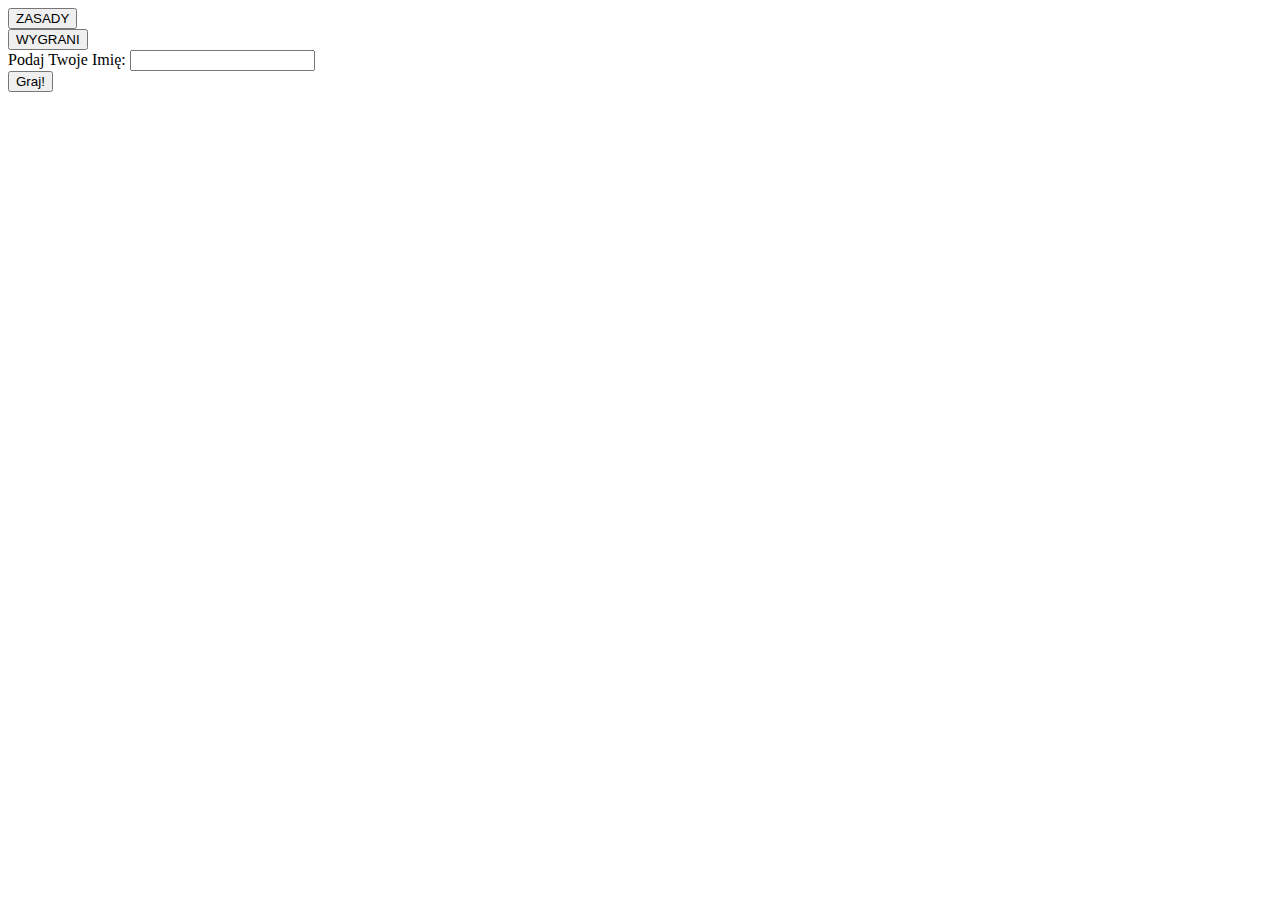
<file: index.html>
<!DOCTYPE html>
<html lang="pl">
<head>
    <meta charset="utf-8">
    <title>Postaw na milion</title>
    <meta name="description" content="Postaw na milion">
    <meta name="keywords" content="game, postawnamilion">
    <meta http-equiv="X-UA-Compatible" content="IE=edge, chrome-1">
    <meta name="author" content="Kamil Zasada">
    <link rel="stylesheet" href="css/style.css">
</head>

<body>
        <form action="rules.html"><button  id="rules">ZASADY</button></form>
        <form action="results.html"><button  id="results">WYGRANI</button></form>

   <div class="name">Podaj Twoje Imię: <input id="playername" type="text" name="name"></div>
   <button onclick="startGame(document.getElementById('playername').value)" id="start_game">Graj!</button>
   <div id="hello"></div>
   <form action="game.html"><button  id="start">START!</button></form>


   <script src="js/script.js"></script>
   

</body>
</html>
</file>
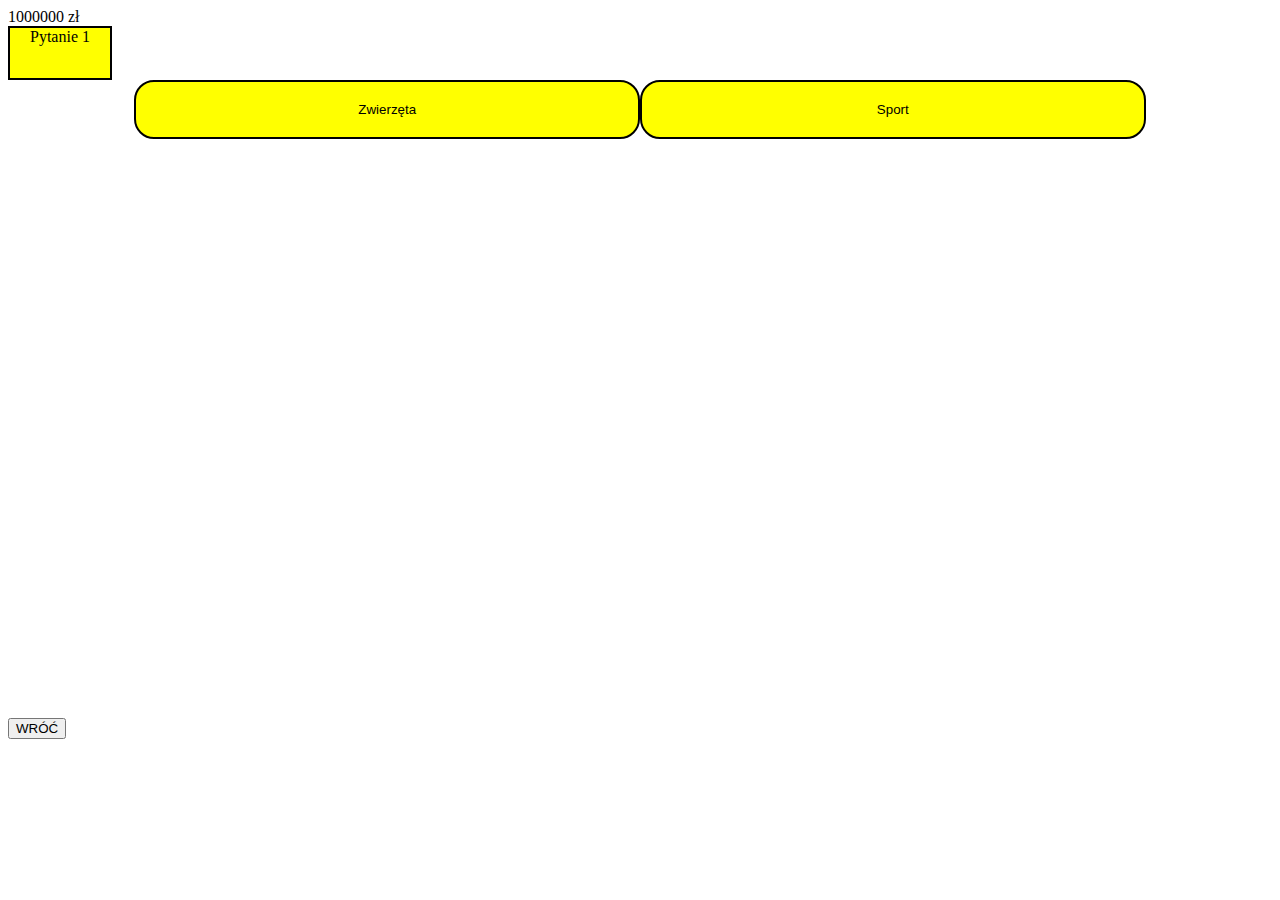
<file: game.html>
<!DOCTYPE html>
<html lang="pl">
<head>
    <meta charset="utf-8">
    <title>Postaw na milion</title>
    <meta name="description" content="Game">
    <meta name="keywords" content="game, postawnamilion">
    <meta http-equiv="X-UA-Compatible" content="IE=edge, chrome-1">
    <meta name="author" content="Kamil Zasada">
    <link rel="stylesheet" href="css/game.css">
</head>
<body onload="categoryDraw()">
    <div id="player_name"></div>

    <div id="money"></div>

    <div id="questionNumber">Pytanie 1</div>
    <div class="choose_category">
        <input onclick = "questionDraw(value)" type="button" id="category1" class="category_button"></input>
        <input onclick = "questionDraw(value)" type="button" id="category2" class="category_button"></input>
    </div>
    <div id="questionframe">
    <div id="question"></div>
    <div class = "answers">
                
        <div class="answerframe" id="answer1">
            <input onclick="addEverything('answer1')" class="betEverything" type="button" value="POSTAW WSZYSTKO">
            <input onclick="take50k('answer1')"type="button" value="-">
            <input onclick = "add50k('answer1')"type="button" value="+">
            <input class="money" id="money1" type="button" value="0">
            <div class="answer"></div>
        </div>
        <div class="answerframe" id="answer2">
            <input onclick="addEverything('answer2')" class="betEverything" type="button" value="POSTAW WSZYSTKO">
            <input onclick="take50k('answer2')" type="button" value="-">
            <input onclick = "add50k('answer2')"type="button" value="+">
            <input class="money" id="money2" type="button" value="0">
            <div class="answer"></div>
        </div>
        <div class="answerframe" id="answer3">
            <input onclick="addEverything('answer3')" class="betEverything" type="button" value="POSTAW WSZYSTKO">
            <input onclick="take50k('answer3')" type="button" value="-">
            <input onclick = "add50k('answer3')"type="button" value="+">
            <input class="money" id="money3" type="button" value="0">
            <div class="answer"></div>
        </div>
        <div class="answerframe" id="answer4">
            <input onclick="addEverything('answer4')" class="betEverything" type="button" value="POSTAW WSZYSTKO">
            <input onclick="take50k('answer4')" type="button" value="-">
            <input onclick = "add50k('answer4')"type="button" value="+">
            <input class = "money" id="money4" type="button" value="0">
            <div class="answer"></div>
        </div>
    </div>

<input class="checkbutton" onclick="check()" id="checkanswer" type="button" value="Sprawdź odpowiedź">
</div>
<form action="index.html"><button>WRÓĆ</button></form>

 
    <script src="js/script.js"></script>

</body>
</html>
</file>
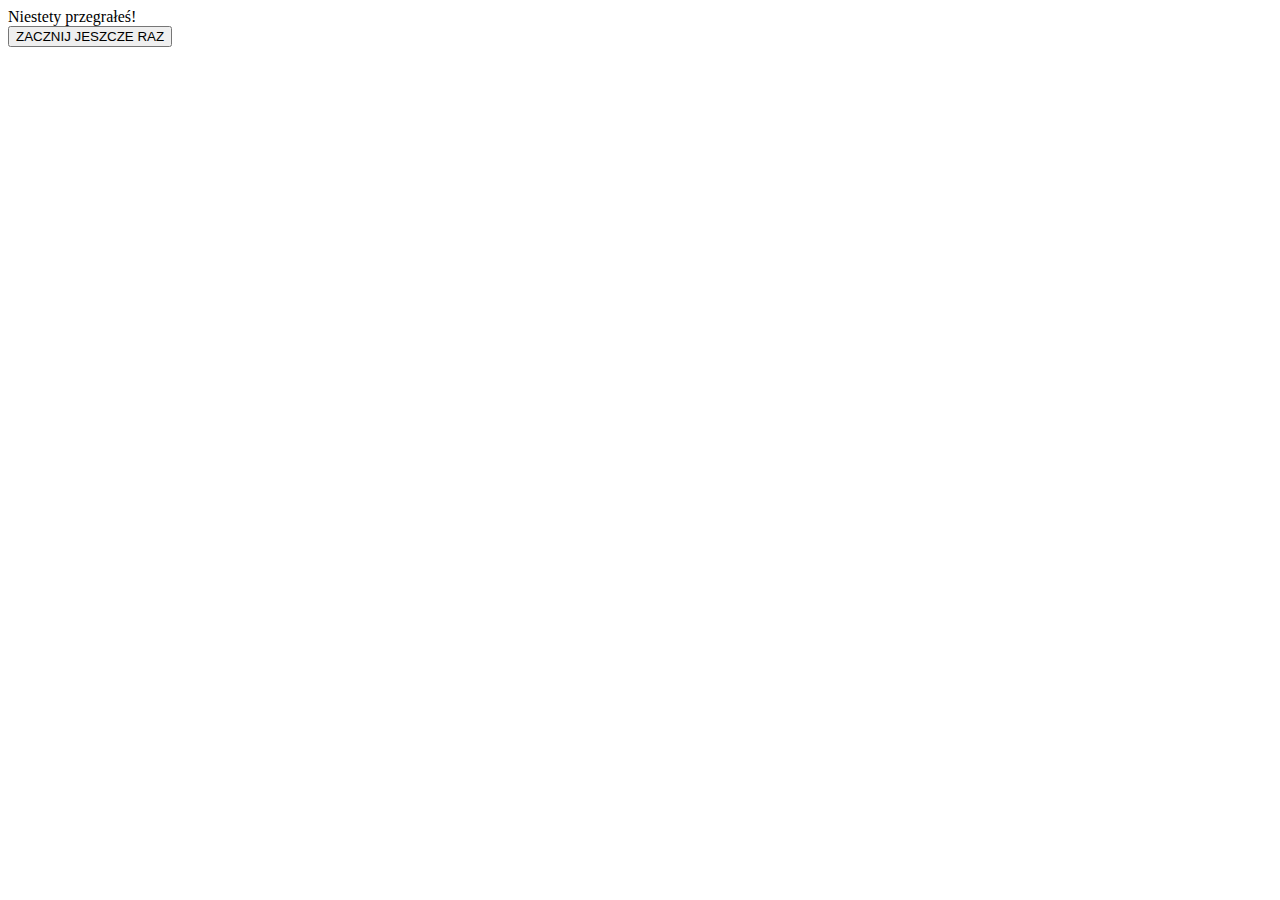
<file: lose.html>
<!DOCTYPE html>
<html lang="pl">
<head>
    <meta charset="utf-8">
    <title>Postaw na milion</title>
    <meta name="description" content="Postaw na milion">
    <meta name="keywords" content="game, postawnamilion">
    <meta http-equiv="X-UA-Compatible" content="IE=edge, chrome-1">
    <meta name="author" content="Kamil Zasada">
    <link rel="stylesheet" href="css/style.css">
</head>
<body>
    <div>Niestety przegrałeś!</div>
    <form action="index.html"><button>ZACZNIJ JESZCZE RAZ</button></form>
</body>
</html>
</file>
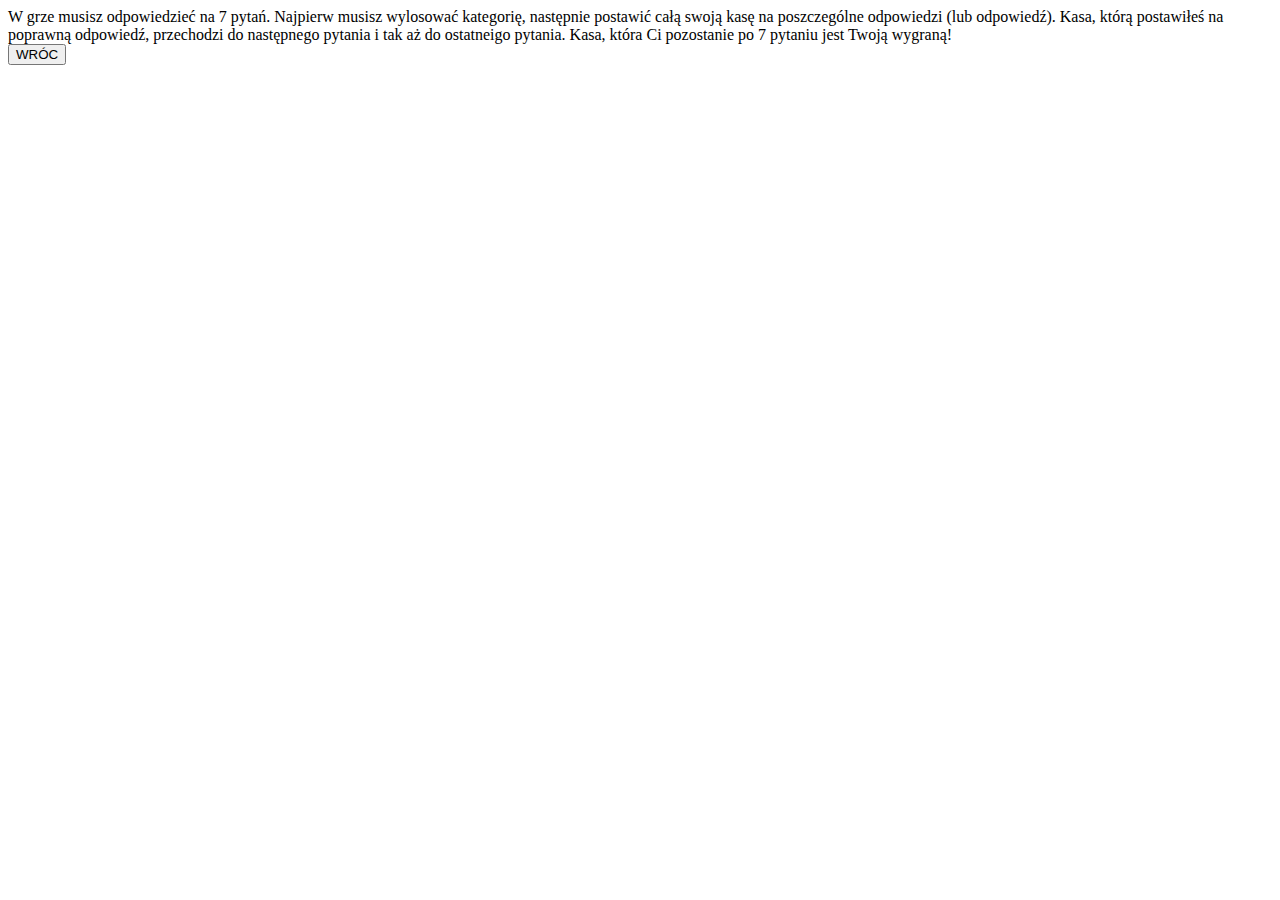
<file: rules.html>
<!DOCTYPE html>
<html lang="pl">
<head>
    <meta charset="utf-8">
    <title>Postaw na milion</title>
    <meta name="description" content="Postaw na milion">
    <meta name="keywords" content="game, postawnamilion">
    <meta http-equiv="X-UA-Compatible" content="IE=edge, chrome-1">
    <meta name="author" content="Kamil Zasada">
    <link rel="stylesheet" href="css/style.css">
</head>
<body>
    <div>W grze musisz odpowiedzieć na 7 pytań. Najpierw musisz wylosować kategorię, następnie postawić całą swoją kasę na poszczególne odpowiedzi (lub odpowiedź). Kasa, którą postawiłeś na poprawną odpowiedź, przechodzi do następnego pytania i tak aż do ostatneigo pytania. Kasa, która Ci pozostanie po 7 pytaniu jest Twoją wygraną!</div>
<form action="index.html"><button>WRÓC</button></form>
</body>
</html>
</file>
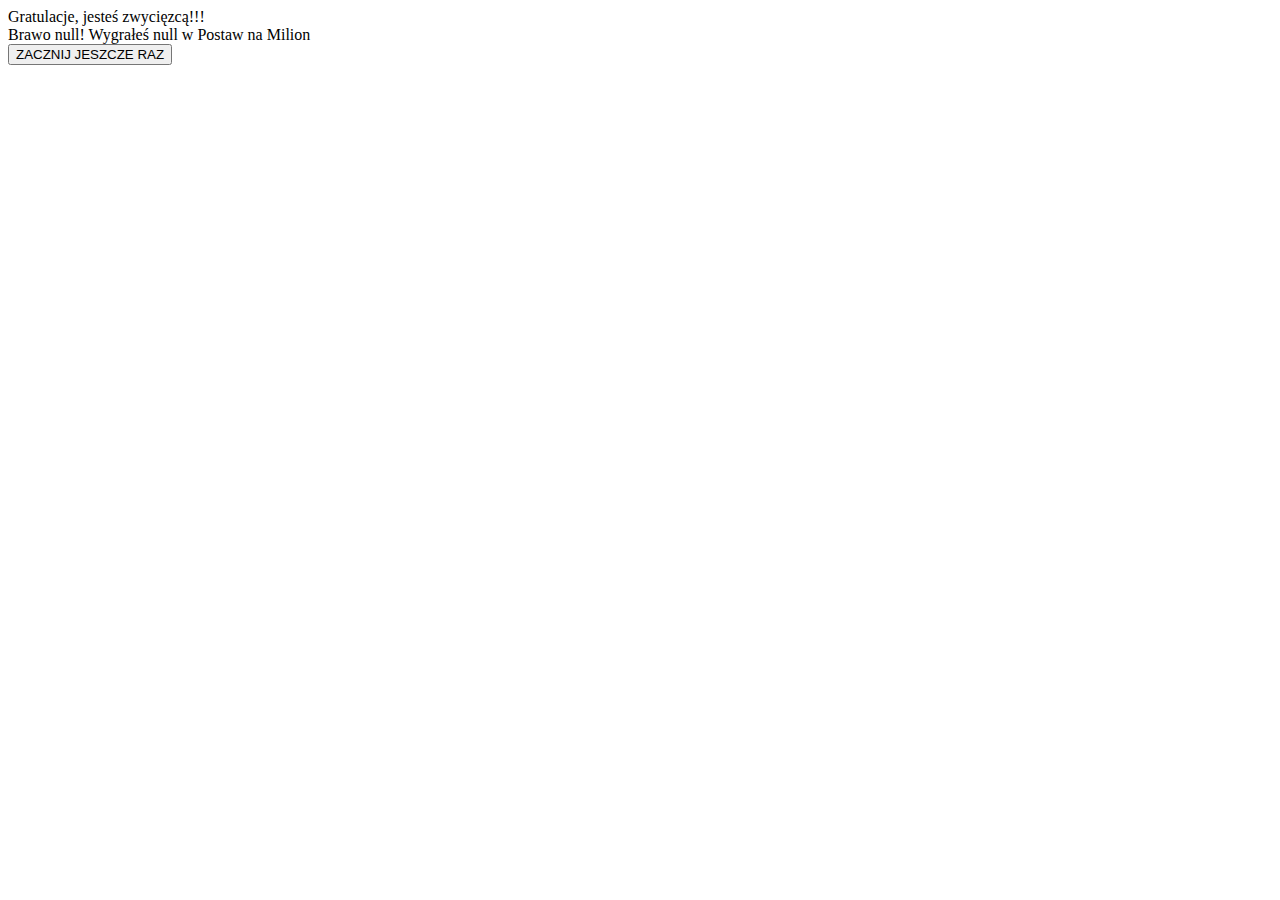
<file: win.html>
<!DOCTYPE html>
<html lang="pl">
<head>
    <meta charset="utf-8">
    <title>Postaw na milion</title>
    <meta name="description" content="Postaw na milion">
    <meta name="keywords" content="game, postawnamilion">
    <meta http-equiv="X-UA-Compatible" content="IE=edge, chrome-1">
    <meta name="author" content="Kamil Zasada">
    <link rel="stylesheet" href="css/style.css">
    
</head>
<body onload = "printWin()">
    
    <div>Gratulacje, jesteś zwycięzcą!!!</div>
    <div id="win"></div>

    <form action="index.html"><button>ZACZNIJ JESZCZE RAZ</button></form>

   
    <script src="js/script.js"></script>

</body>
</html>
</file>
<file: css/style.css>
#start {
    display: none;
    color: yellow;
}
</file>
<file: css/game.css>
.answers {
    display:flex;
    flex-wrap:wrap;
    justify-content: center;
    width:100%;

}


.answerframe {
    border: 2px solid black;
    padding: 10px;
    margin: 10px;
    display:flex;
    flex-wrap:wrap;
    justify-content:center;
}

.answer {
    order: -1;
    width: 100%;
    height: 50px;
    background-color: red;
    border: 2px solid black;  
    text-align: center;
    
}

.money {
    width: 100%;
    max-width: 300px;
}

#questionNumber {
    width: 100px;
    height: 50px;
    background-color: yellow;
    text-align: center;
    border: 2px solid black;

}

#questionframe {
    opacity:0;
    background-color:#042eba;
    border: 2px solid black;
    border-radius: 30px;
    display:flex;
    flex-wrap: wrap;
    justify-content:center;
}
#question {
    background-color: red;
    border: 2px solid black;
    border-radius: 20px;
    padding: 20px;
    margin: 20px;
}

.choose_category {
    display:flex;
    justify-content: space-between;
    width: 80%;
    margin-left: 10%;
}
input {
    border-radius:20px;
    background-color: yellow;
    border: 2px solid black;
    padding: 20px;
}

.category_button {
    width: 50%;
}
</file>
